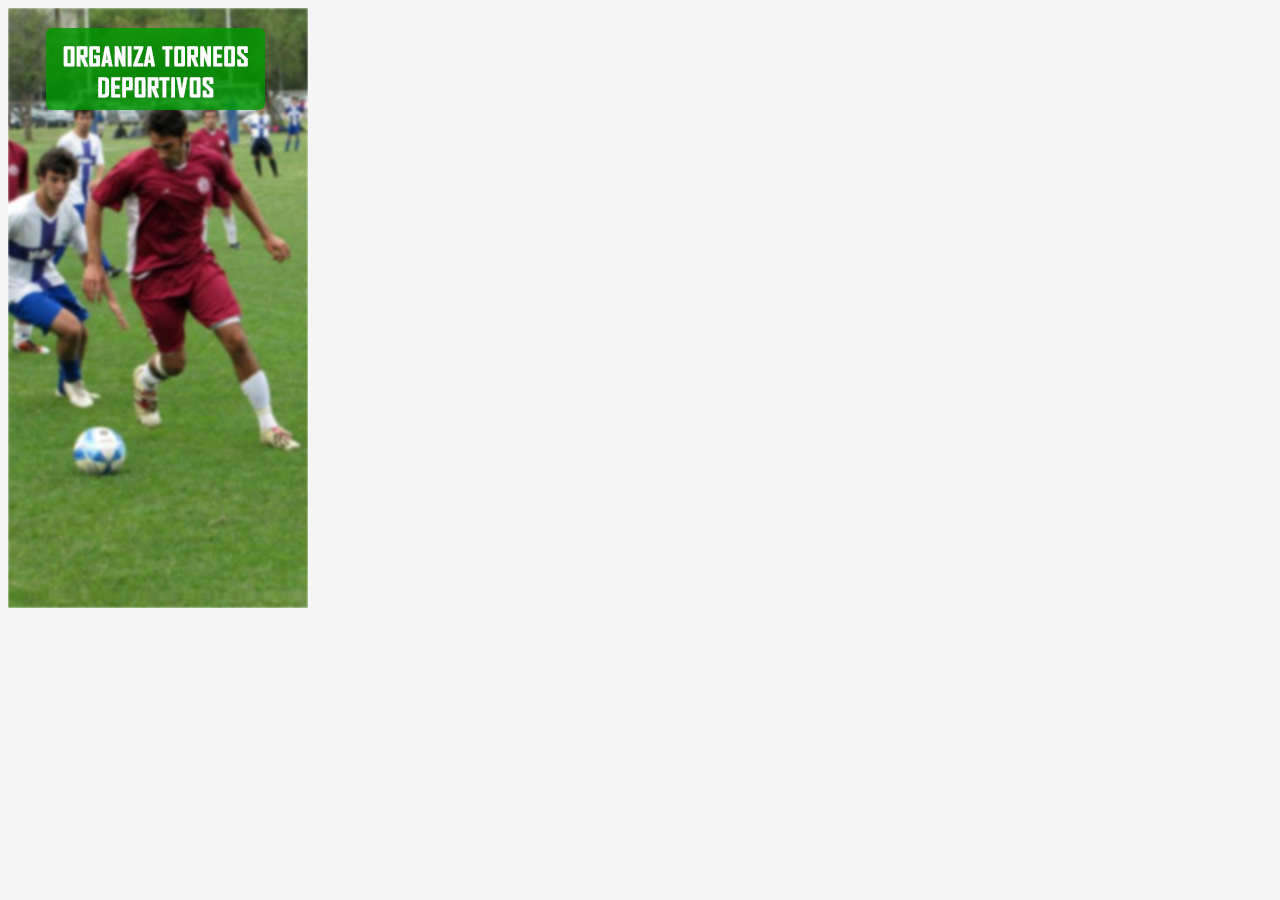
<file: Archivos/Animado/Index.html>
<!DOCTYPE html>
<html>
<head>
	<meta charset="utf-8">
	<title>Banner Animado Próxima Fecha</title>
	<style type="text/css">
		body {
		background-color: #F5F5F5;
		color: #555;
		font-size: 1.1em;
		font-family: Agency FB;
		}
		#contenedor{
			height:600px;
			width:300px;
			overflow:hidden;
			position:absolute;
			background-color:white;
			cursor:pointer;
		}
		#imgFondo {	position:absolute;
					top:0px;
					filter: blur(1px);
					z-index:10;
					transition:opacity 1s ease-in-out;
				}
		#divConSpans{overflow:hidden;
					width:0px;}
		#frase1{z-index:102;
				position:absolute;
				top:-100px;
				left:38px;
				opacity:1;
				transition:top 1s ease-in-out, opacity 0.5s ease-in-out;
				}
		#frase2{z-index:101;
				position:absolute;
				top:120px;
				left:-230px;
				opacity:1;
				transition:left 1s ease-in-out, opacity 0.5s ease-in-out;
				}
		#frase3{z-index:103;
				position:absolute;
				top:250px;
				left:500px;
				opacity:1;
				transition:left 1s ease-in-out, opacity 0.5s ease-in-out ;
				}
		#logo {	position:absolute;
				width:100%;
				top:350px;
				z-index:110;
				opacity:0;
				transition:opacity 1.5s ease-out, top 5s ease-out;
				}
		#papelitos {position:absolute;
					top:-380px;
					z-index:20;
					opacity:1;
					transition:top 10s ease-in-out;
					}
		#papelitos2 {position:absolute;
					top:-760px;
					z-index:21;
					opacity:1;
					transition:top 10s ease-in-out;
					}
		#papelitos3 {position:absolute;
					top:-1200px;
					z-index:22;
					opacity:1;
					transition:top 10s ease-in-out;
					}
		#circuloBlanco{	position:absolute;
						opacity:0;
						z-index:133;
						top:300px;
						left:150px;
						width:1px;
						height:1px;
						transition:transform 2s ease-in-out;
						}
		#botoningresar{	z-index:103;
						position:absolute;
						top:330px;
						left:40px;
						opacity:0;
						transition:opacity 0.6s ease-in;
						}
</style>
</head>
<body>
	<div id="contenedor">
		<img src="img/frase1.png" alt="frase1" id="frase1" />
		<img src="img/frase2.png" alt="frase2" id="frase2" />
		<img src="img/frase3.png" alt="frase3" id="frase3" />
		<img src="img/whiteCircle2.png" alt="circulo" id="circuloBlanco" />
		<img src="img/logoPNG.png" alt="logo" id="logo" />
		<img src="img/boton.png" alt="boton" id="botoningresar" />
		<img src="img/Fondo4.jpg" alt="fondo futbol" id="imgFondo" />
		<img src="img/papelitos2.png" alt="papelitos" id="papelitos" />
		<img src="img/papelitos2.png" alt="papelitos 2" id="papelitos2" />
		<img src="img/papelitos2.png" alt="papelitos 3" id="papelitos3" />
	</div>	
<script rel="javascript" type="text/javascript" src="js2.js"></script>
</body>
</html>
</file>
